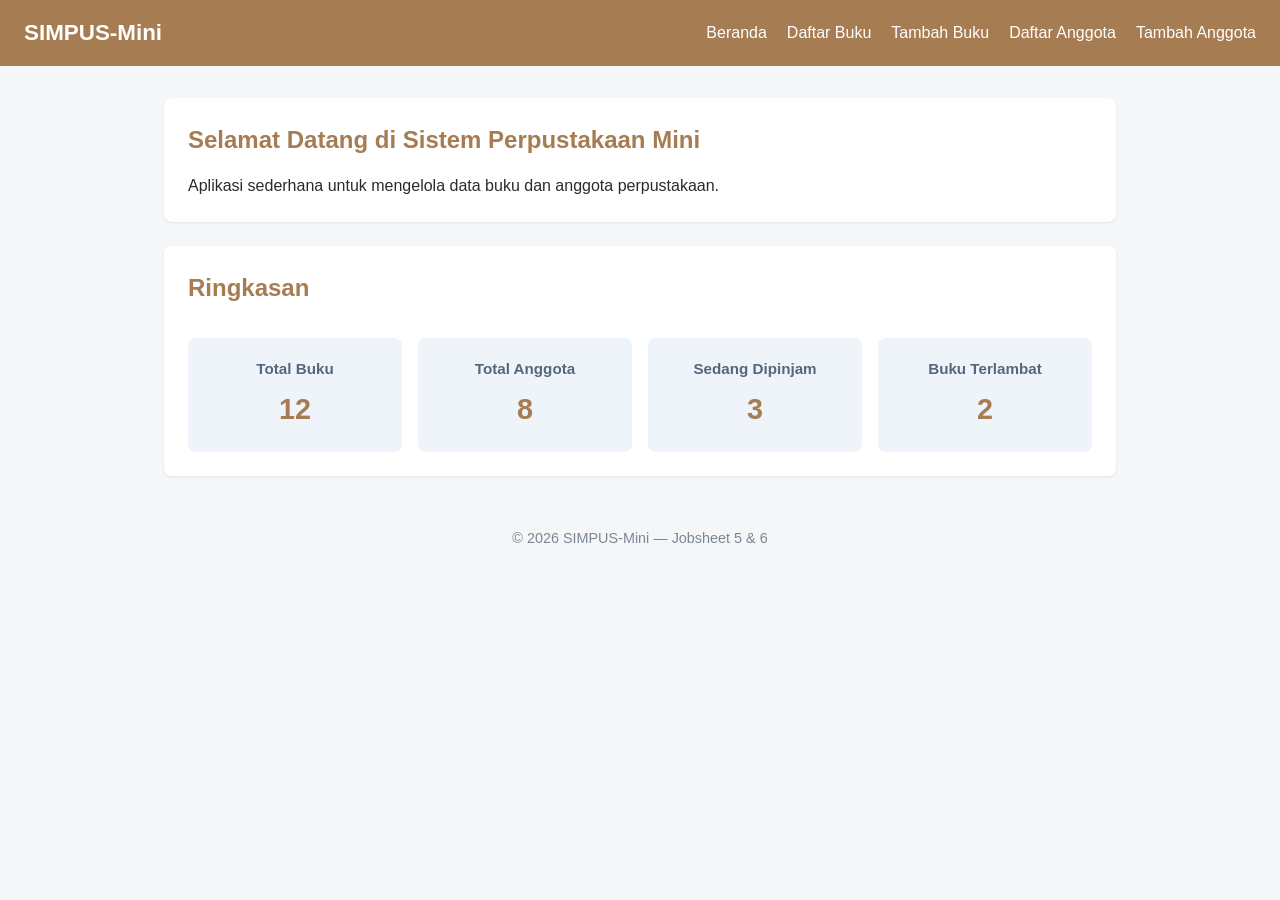
<file: index.html>
<!DOCTYPE html>
<html lang="id">
<head>
    <meta charset="UTF-8">
    <meta name="viewport" content="width=device-width, initial-scale=1">
    <title>SIMPUS-Mini | Beranda</title>
    <link rel="stylesheet" href="assets/css/style.css">
</head>
<body>
    <header>
        <h1>SIMPUS-Mini</h1>
        <button type="button" id="nav-toggle-btn" class="nav-toggle-label" aria-label="Menu">&#9776;</button>
        <nav>
            <ul>
                <li><a href="index.html">Beranda</a></li>
                <li><a href="buku/list.html">Daftar Buku</a></li>
                <li><a href="buku/tambah.html">Tambah Buku</a></li>
                <li><a href="anggota/list.html">Daftar Anggota</a></li>
                <li><a href="anggota/tambah.html">Tambah Anggota</a></li>
            </ul>
        </nav>
    </header>
    <main>
        <section>
            <h2>Selamat Datang di Sistem Perpustakaan Mini</h2>
            <p>Aplikasi sederhana untuk mengelola data buku dan anggota perpustakaan.</p>
        </section>

        <section>
            <h2>Ringkasan</h2>
            <article>
                <h3>Total Buku</h3>
                <p>12</p>
            </article>
            <article>
                <h3>Total Anggota</h3>
                <p>8</p>
            </article>
            <article>
                <h3>Sedang Dipinjam</h3>
                <p>3</p>
            </article>
            <article>
                <h3>Buku Terlambat</h3>
                <p>2</p>
            </article>
        </section>
    </main>

    <footer>
        <p>&copy; 2026 SIMPUS-Mini &mdash; Jobsheet 5 & 6</p>
    </footer>
    <script src="assets/js/app.js"></script>
</body>
</html>
</file>
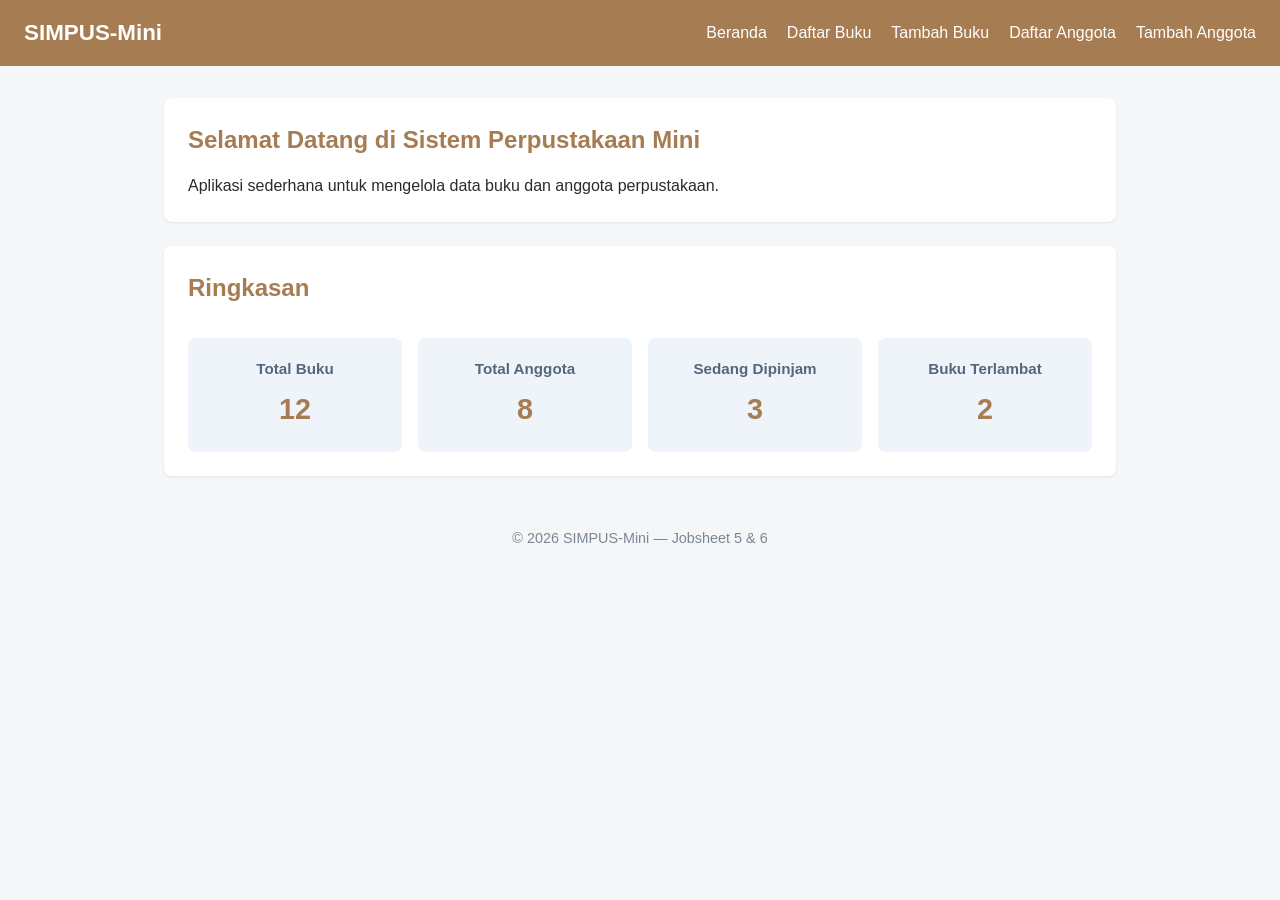
<file: Jobsheet6/index.html>
<!DOCTYPE html>
<html lang="id">

<head>
    <meta charset="UTF-8">
    <meta name="viewport" content="width=device-width, initial-scale=1">
    <title>SIMPUS-Mini | Beranda</title>
    <link rel="stylesheet" href="assets/css/style.css">
</head>

<body>
    <header>
        <h1>SIMPUS-Mini</h1>
        <button type="button" id="nav-toggle-btn" class="nav-toggle-label" aria-label="Menu">&#9776;</button>
        <nav>
            <ul>
                <li><a href="index.html">Beranda</a></li>
                <li><a href="buku/list.html">Daftar Buku</a></li>
                <li><a href="buku/tambah.html">Tambah Buku</a></li>
                <li><a href="anggota/list.html">Daftar Anggota</a></li>
                <li><a href="anggota/tambah.html">Tambah Anggota</a></li>
            </ul>
        </nav>
    </header>
    <main>
        <section>
            <h2>Selamat Datang di Sistem Perpustakaan Mini</h2>
            <p>Aplikasi sederhana untuk mengelola data buku dan anggota perpustakaan.</p>
        </section>

        <section>
            <h2>Ringkasan</h2>
            <article>
                <h3>Total Buku</h3>
                <p>12</p>
            </article>
            <article>
                <h3>Total Anggota</h3>
                <p>8</p>
            </article>
            <article>
                <h3>Sedang Dipinjam</h3>
                <p>3</p>
            </article>
            <article>
                <h3>Buku Terlambat</h3>
                <p>2</p>
            </article>
        </section>
    </main>

    <footer>
        <p>&copy; 2026 SIMPUS-Mini &mdash; Jobsheet 5 & 6</p>
    </footer>
    <script src="assets/js/app.js"></script>
</body>

</html>
</file>
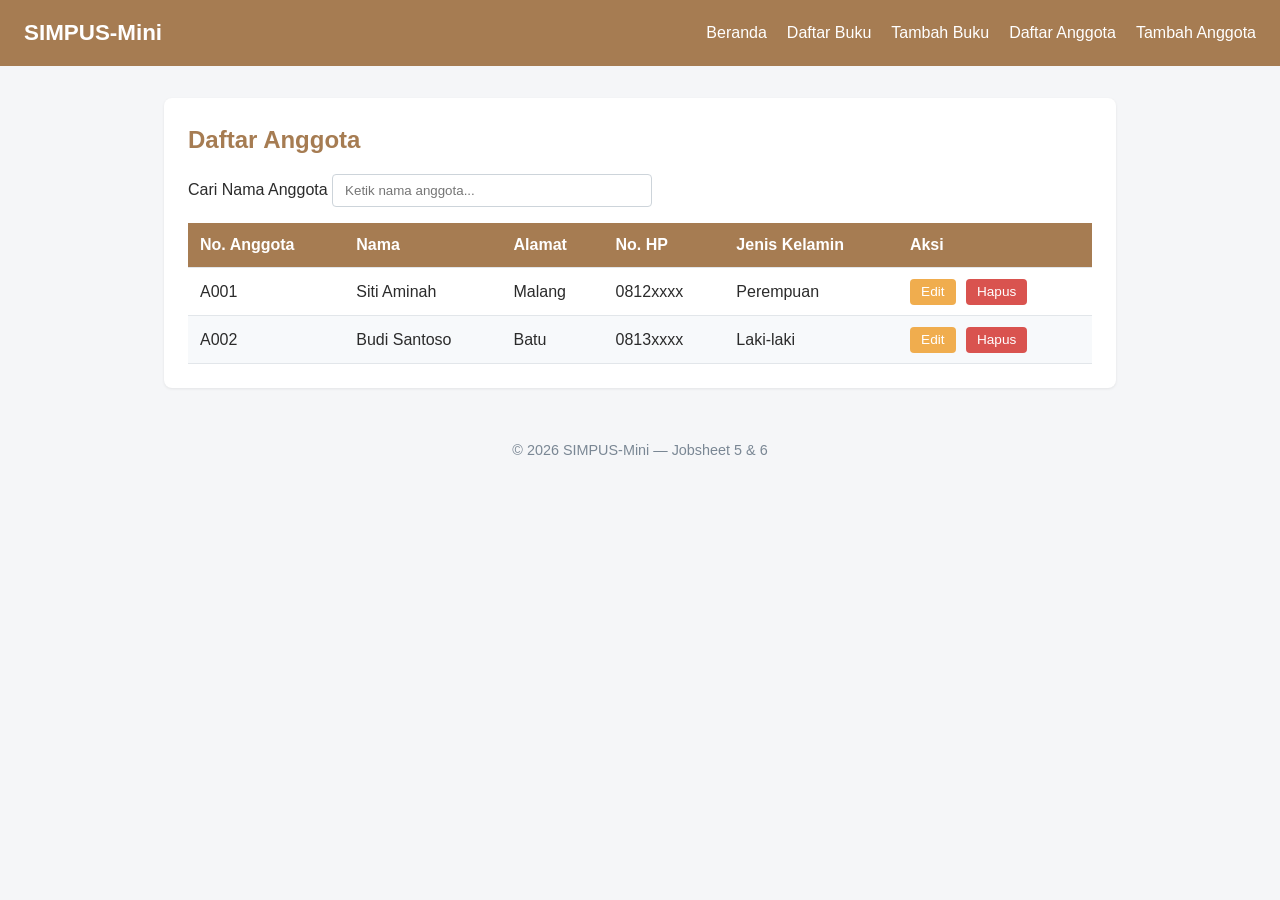
<file: anggota/list.html>
<!DOCTYPE html>
<html lang="id">
<head>
    <meta charset="UTF-8">
    <meta name="viewport" content="width=device-width, initial-scale=1">
    <title>SIMPUS-Mini | Daftar Anggota</title>
    <link rel="stylesheet" href="../assets/css/style.css">
</head>
<body>
    <header>
        <h1>SIMPUS-Mini</h1>
        <button type="button" id="nav-toggle-btn" class="nav-toggle-label" aria-label="Menu">&#9776;</button>
        <nav>
            <ul>
                <li><a href="../index.html">Beranda</a></li>
                <li><a href="../buku/list.html">Daftar Buku</a></li>
                <li><a href="../buku/tambah.html">Tambah Buku</a></li>
                <li><a href="list.html">Daftar Anggota</a></li>
                <li><a href="tambah.html">Tambah Anggota</a></li>
            </ul>
        </nav>
        <label for="nav-toggle" class="nav-toggle-label">&#9776;</label>
    </header>

    <main>
        <section>
            <h2>Daftar Anggota</h2>
             <div class="search-box">
                <label for="search-input">Cari Nama Anggota</label>
                <input type="text" id="search-input" placeholder="Ketik nama anggota...">
            </div>
            <div class="table-responsive">
            <table>
                <thead>
                    <tr>
                        <th>No. Anggota</th>
                        <th>Nama</th>
                        <th>Alamat</th>
                        <th>No. HP</th>
                        <th>Jenis Kelamin</th>
                        <th>Aksi</th>
                    </tr>
                </thead>
                <tbody>
                    <tr>
                        <td>A001</td>
                        <td>Siti Aminah</td>
                        <td>Malang</td>
                        <td>0812xxxx</td>
                        <td>Perempuan</td>
                        <td>
                            <button type="button">Edit</button>
                            <button type="button" class="btn-hapus">Hapus</button>
                        </td>
                    </tr>
                    <tr>
                        <td>A002</td>
                        <td>Budi Santoso</td>
                        <td>Batu</td>
                        <td>0813xxxx</td>
                        <td>Laki-laki</td>
                        <td>
                            <button type="button">Edit</button>
                            <button type="button" class="btn-hapus">Hapus</button>
                        </td>
                    </tr>
                </tbody>
            </table>
            </div>
        </section>
    </main>

    <footer>
        <p>&copy; 2026 SIMPUS-Mini &mdash; Jobsheet 5 & 6</p>
    </footer>
    <script src="../assets/js/app.js"></script>
</body>
</html>
</file>
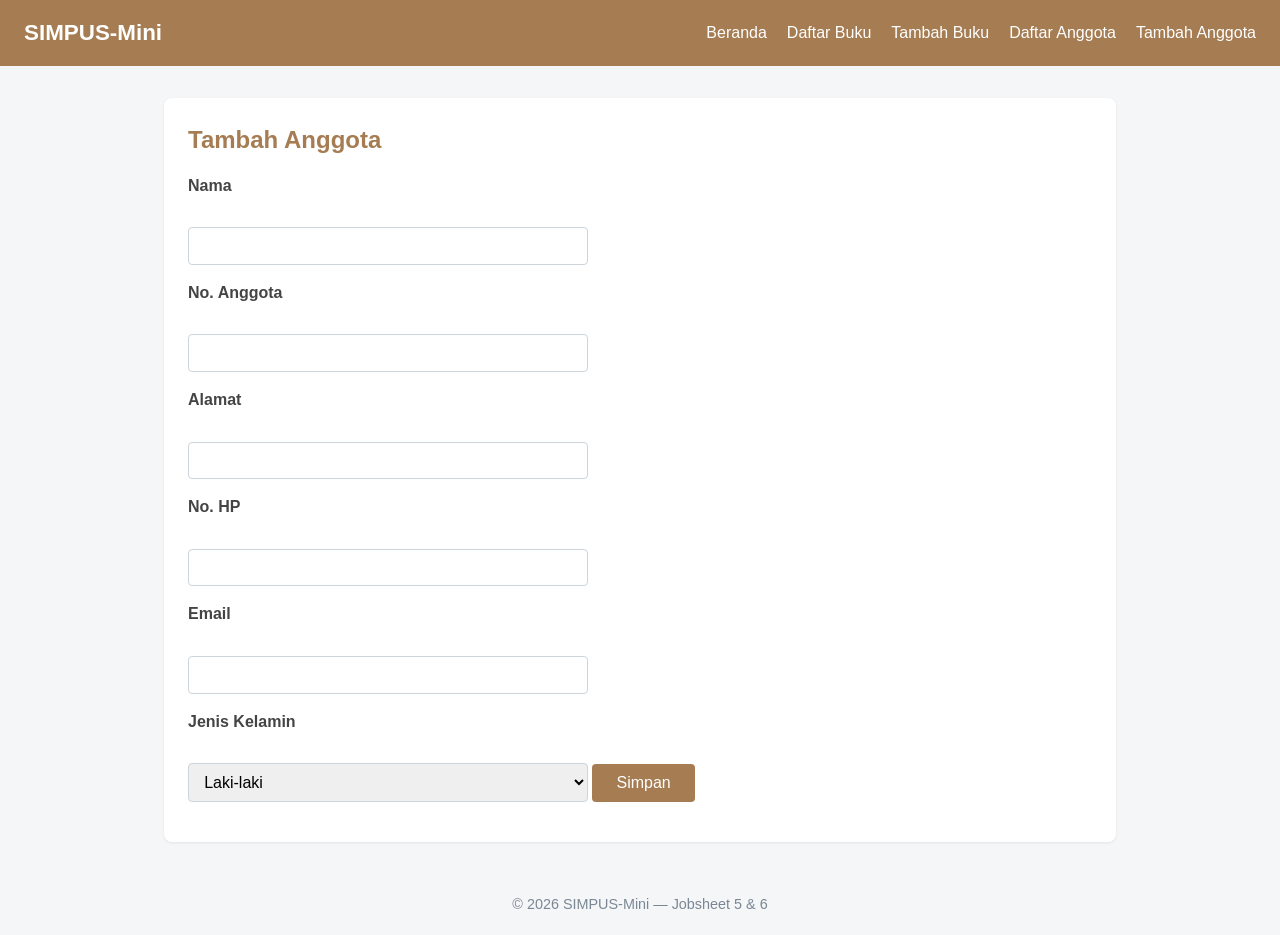
<file: anggota/tambah.html>
<!DOCTYPE html>
<html lang="id">
<head>
    <meta charset="UTF-8">
    <meta name="viewport" content="width=device-width, initial-scale=1">
    <title>SIMPUS-Mini | Tambah Anggota</title>
    <link rel="stylesheet" href="../assets/css/style.css">
</head>
<body>
    <header>
        <h1>SIMPUS-Mini</h1>
        <button type="button" id="nav-toggle-btn" class="nav-toggle-label" aria-label="Menu">&#9776;</button>
        <nav>
            <ul>
                <li><a href="../index.html">Beranda</a></li>
                <li><a href="../buku/list.html">Daftar Buku</a></li>
                <li><a href="../buku/tambah.html">Tambah Buku</a></li>
                <li><a href="list.html">Daftar Anggota</a></li>
                <li><a href="tambah.html">Tambah Anggota</a></li>
            </ul>
        </nav>
        <label for="nav-toggle" class="nav-toggle-label">&#9776;</label>
    </header>

    <main>
        <section>
            <h2>Tambah Anggota</h2>
            <form id="form-tambah">
                <p>
                    <label for="nama">Nama</label><br>
                    <input type="text" id="nama" name="nama" required>
                </p>
                <p>
                    <label for="no_anggota">No. Anggota</label><br>
                    <input type="text" id="no_anggota" name="no_anggota" required>
                </p>
                <p>
                    <label for="alamat">Alamat</label><br>
                    <input type="text" id="alamat" name="alamat">
                </p>
                <p>
                    <label for="no_hp">No. HP</label><br>
                    <input type="text" id="no_hp" name="no_hp">
                </p>
                <p> 
                    <label for="email">Email</label><br> 
                    <input type="email" id="email" name="email"> 
                </p>
                <p>
                    <label for="jenis_kelamin">Jenis Kelamin</label><br>
                    <select id="jenis_kelamin" name="jenis_kelamin">
                        <option value="laki-laki">Laki-laki</option>
                        <option value="perempuan">Perempuan</option>
                    </select>
                    <button type="submit">Simpan</button>
                </p>
            </form>
        </section>
    </main>

    <footer>
        <p>&copy; 2026 SIMPUS-Mini &mdash; Jobsheet 5 & 6</p>
    </footer>
    <script src="../assets/js/app.js"></script>
</body>
</html>
</file>
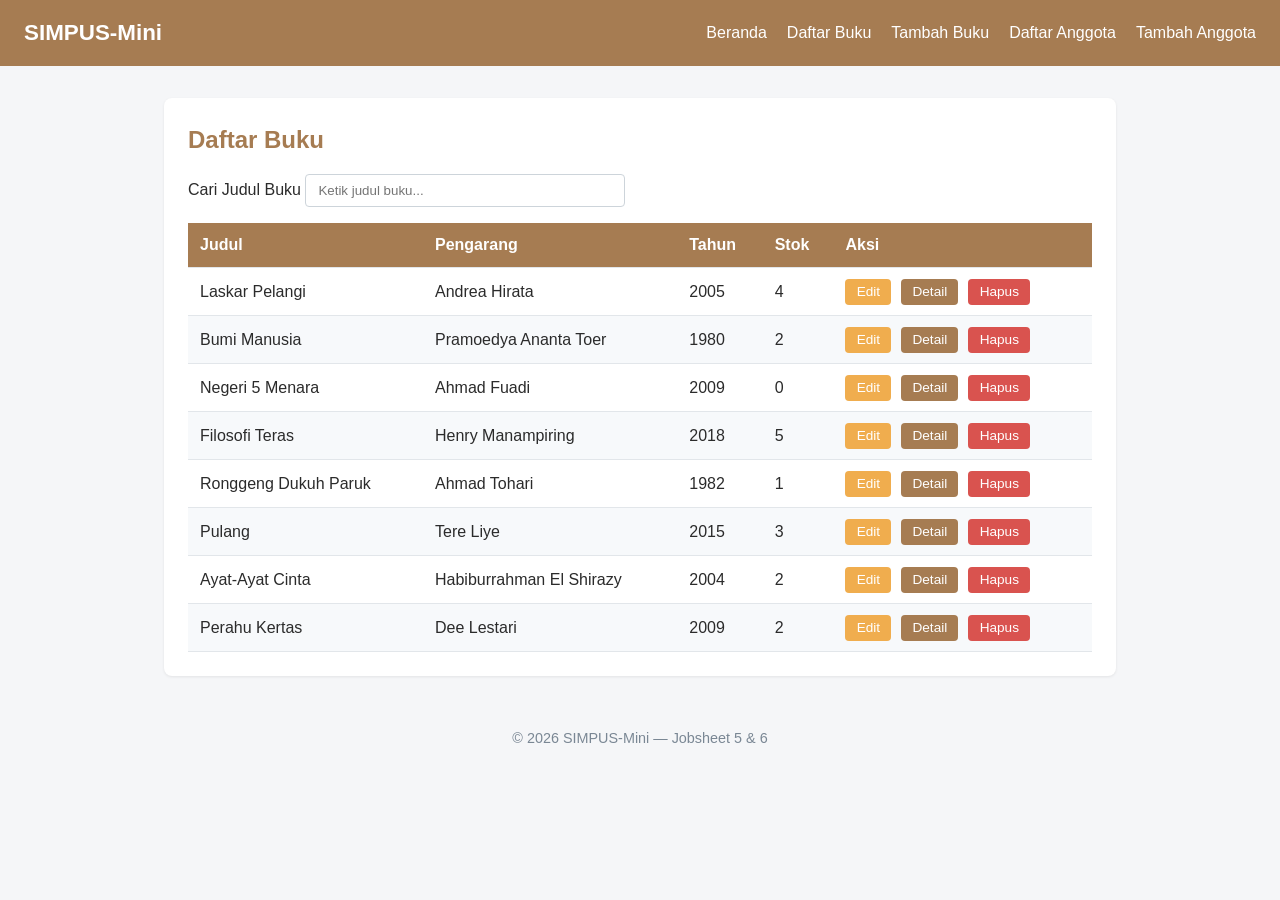
<file: buku/list.html>
<!DOCTYPE html>
<html lang="id">
<head>
    <meta charset="UTF-8">
    <meta name="viewport" content="width=device-width, initial-scale=1">
    <title>SIMPUS-Mini | Daftar Buku</title>
    <link rel="stylesheet" href="../assets/css/style.css">
</head>
<body>
    <header>
        <h1>SIMPUS-Mini</h1>
        <button type="button" id="nav-toggle-btn" class="nav-toggle-label" aria-label="Menu">&#9776;</button>
        <nav>
            <ul>
                <li><a href="../index.html">Beranda</a></li>
                <li><a href="list.html">Daftar Buku</a></li>
                <li><a href="tambah.html">Tambah Buku</a></li>
                <li><a href="../anggota/list.html">Daftar Anggota</a></li>
                <li><a href="../anggota/tambah.html">Tambah Anggota</a></li>
            </ul>
        </nav>
    </header>

    <main>
        <section>
            <h2>Daftar Buku</h2>
            <div class="search-box">
                <label for="search-input">Cari Judul Buku</label>
                <input type="text" id="search-input" placeholder="Ketik judul buku...">
            </div>
            <div class="table-responsive">
            <table>
                <thead>
                    <tr>
                        <th>Judul</th>
                        <th>Pengarang</th>
                        <th>Tahun</th>
                        <th>Stok</th>
                        <th>Aksi</th>
                    </tr>
                </thead>
                <tbody>
                    <tr>
                        <td>Laskar Pelangi</td>
                        <td>Andrea Hirata</td>
                        <td>2005</td>
                        <td>4</td>
                        <td>
                            <button type="button">Edit</button>
                            <button type="button" class="detail">Detail</button>
                            <button type="button" class="btn-hapus">Hapus</button>
                        </td>
                    </tr>
                    <tr>
                        <td>Bumi Manusia</td>
                        <td>Pramoedya Ananta Toer</td>
                        <td>1980</td>
                        <td>2</td>
                        <td>
                            <button type="button">Edit</button>
                            <button type="button" class="detail">Detail</button>
                            <button type="button" class="btn-hapus">Hapus</button>
                        </td>
                    </tr>
                    <tr>
                        <td>Negeri 5 Menara</td>
                        <td>Ahmad Fuadi</td>
                        <td>2009</td>
                        <td>0</td>
                        <td>
                            <button type="button">Edit</button>
                            <button type="button" class="detail">Detail</button>
                            <button type="button" class="btn-hapus">Hapus</button>
                        </td>
                    </tr>
                    <tr>
                        <td>Filosofi Teras</td>
                        <td>Henry Manampiring</td>
                        <td>2018</td>
                        <td>5</td>
                        <td>
                            <button type="button">Edit</button>
                            <button type="button" class="detail">Detail</button>
                            <button type="button" class="btn-hapus">Hapus</button>
                        </td>
                    </tr>
                    <tr>
                        <td>Ronggeng Dukuh Paruk</td>
                        <td>Ahmad Tohari</td>
                        <td>1982</td>
                        <td>1</td>
                        <td>
                            <button type="button">Edit</button>
                            <button type="button" class="detail">Detail</button>
                            <button type="button" class="btn-hapus">Hapus</button>
                        </td>
                    </tr>
                    <tr> 
                        <td>Pulang</td> 
                        <td>Tere Liye</td> 
                        <td>2015</td>
                        <td>3</td> 
                        <td> 
                            <button type="button">Edit</button> 
                            <button type="button" class="detail">Detail</button>
                           <button type="button" class="btn-hapus">Hapus</button>
                        </td> 
                    </tr>
                    <tr> 
                        <td>Ayat-Ayat Cinta</td> 
                        <td>Habiburrahman El Shirazy</td> 
                        <td>2004</td>
                        <td>2</td> 
                        <td> 
                            <button type="button">Edit</button> 
                            <button type="button" class="detail">Detail</button>
                            <button type="button" class="btn-hapus">Hapus</button>
                        </td>
                    </tr>
                    <tr> 
                        <td>Perahu Kertas</td> 
                        <td>Dee Lestari</td> 
                        <td>2009</td> 
                        <td>2</td> 
                        <td> 
                            <button type="button">Edit</button> 
                            <button type="button" class="detail">Detail</button>
                            <button type="button" class="btn-hapus">Hapus</button>
                        </td> 
                    </tr>
                </tbody>
            </table>
            </div>
        </section>
    </main>

    <footer>
        <p>&copy; 2026 SIMPUS-Mini &mdash; Jobsheet 5 & 6</p>
    </footer>
    <script src="../assets/js/app.js"></script>
</body>
</html>
</file>
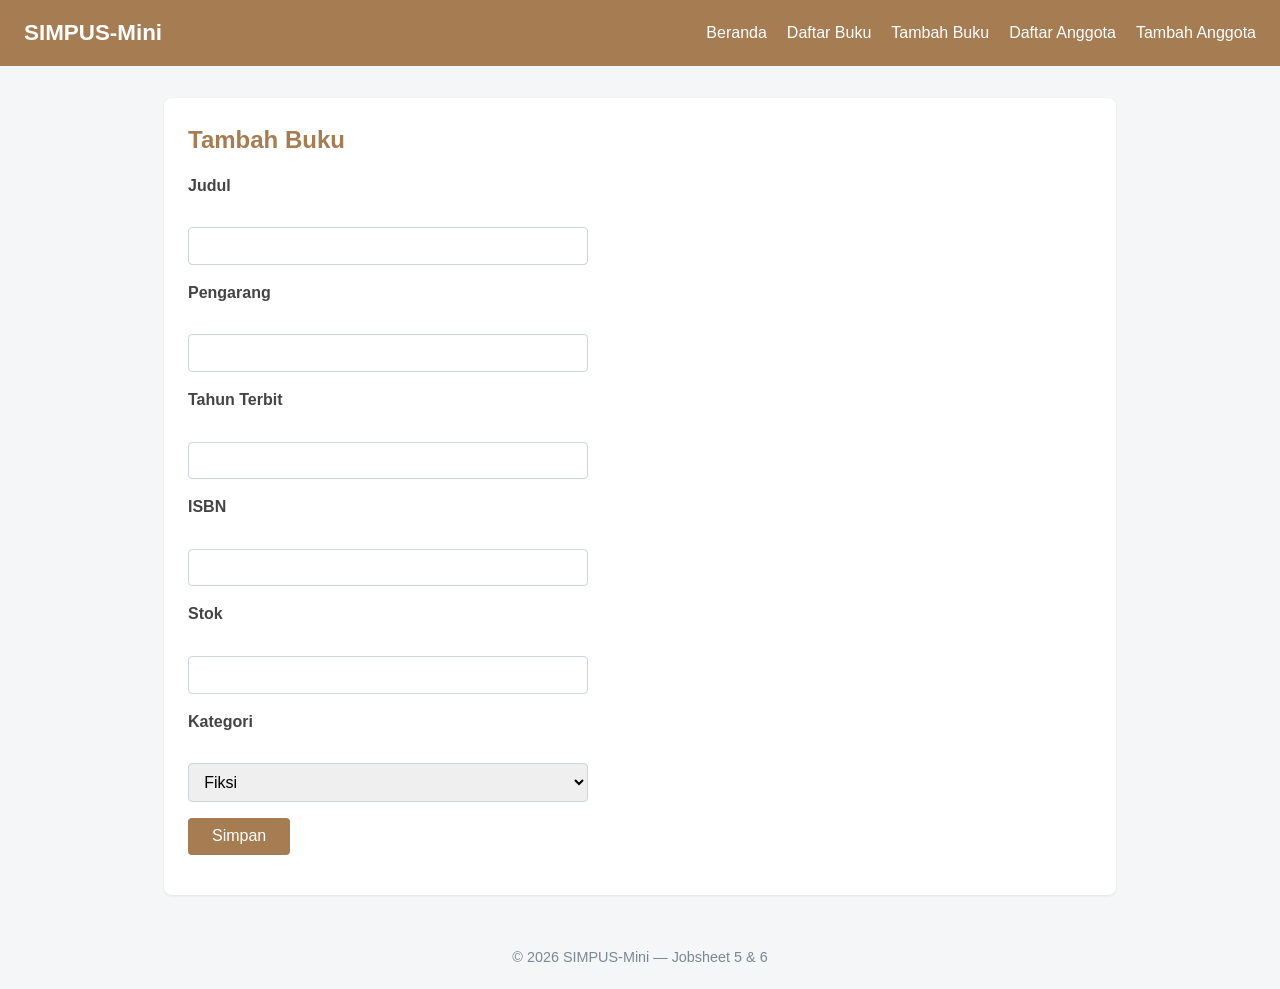
<file: buku/tambah.html>
<!DOCTYPE html>
<html lang="id">
<head>
    <meta charset="UTF-8">
    <meta name="viewport" content="width=device-width, initial-scale=1">
    <title>SIMPUS-Mini | Tambah Buku</title>
    <link rel="stylesheet" href="../assets/css/style.css">
</head>
<body>
    <header>
        <h1>SIMPUS-Mini</h1>
        <button type="button" id="nav-toggle-btn" class="nav-toggle-label" aria-label="Menu">&#9776;</button>
        <nav>
            <ul>
                <li><a href="../index.html">Beranda</a></li>
                <li><a href="list.html">Daftar Buku</a></li>
                <li><a href="tambah.html">Tambah Buku</a></li>
                <li><a href="../anggota/list.html">Daftar Anggota</a></li>
                <li><a href="../anggota/tambah.html">Tambah Anggota</a></li>
            </ul>
        </nav>
    </header>

    <main>
        <section>
            <h2>Tambah Buku</h2>
            <form id="form-tambah">
                <p>
                    <label for="judul">Judul</label><br>
                    <input type="text" id="judul" name="judul" required>
                </p>
                <p>
                    <label for="pengarang">Pengarang</label><br>
                    <input type="text" id="pengarang" name="pengarang" required>
                </p>
                <p>
                    <label for="tahun">Tahun Terbit</label><br>
                    <input type="number" id="tahun" name="tahun" min="1900" max="2026" required>
                </p>
                <p>
                    <label for="isbn">ISBN</label><br>
                    <input type="text" id="isbn" name="isbn">
                </p>
                <p>
                    <label for="stok">Stok</label><br>
                    <input type="number" id="stok" name="stok" min="0" required>
                </p>
                <p>
                    <label for="kategori">Kategori</label><br>
                    <select id="kategori" name="kategori">
                        <option value="fiksi">Fiksi</option>
                        <option value="non-fiksi">Non-Fiksi</option>
                        <option value="referensi">Referensi</option>
                    </select>
                </p>
                <p>
                    <button type="submit">Simpan</button>
                </p>
            </form>
        </section>
    </main>

    <footer>
        <p>&copy; 2026 SIMPUS-Mini &mdash; Jobsheet 5 & 6</p>
    </footer>
    <script src="../assets/js/app.js"></script>
</body>
</html>
</file>
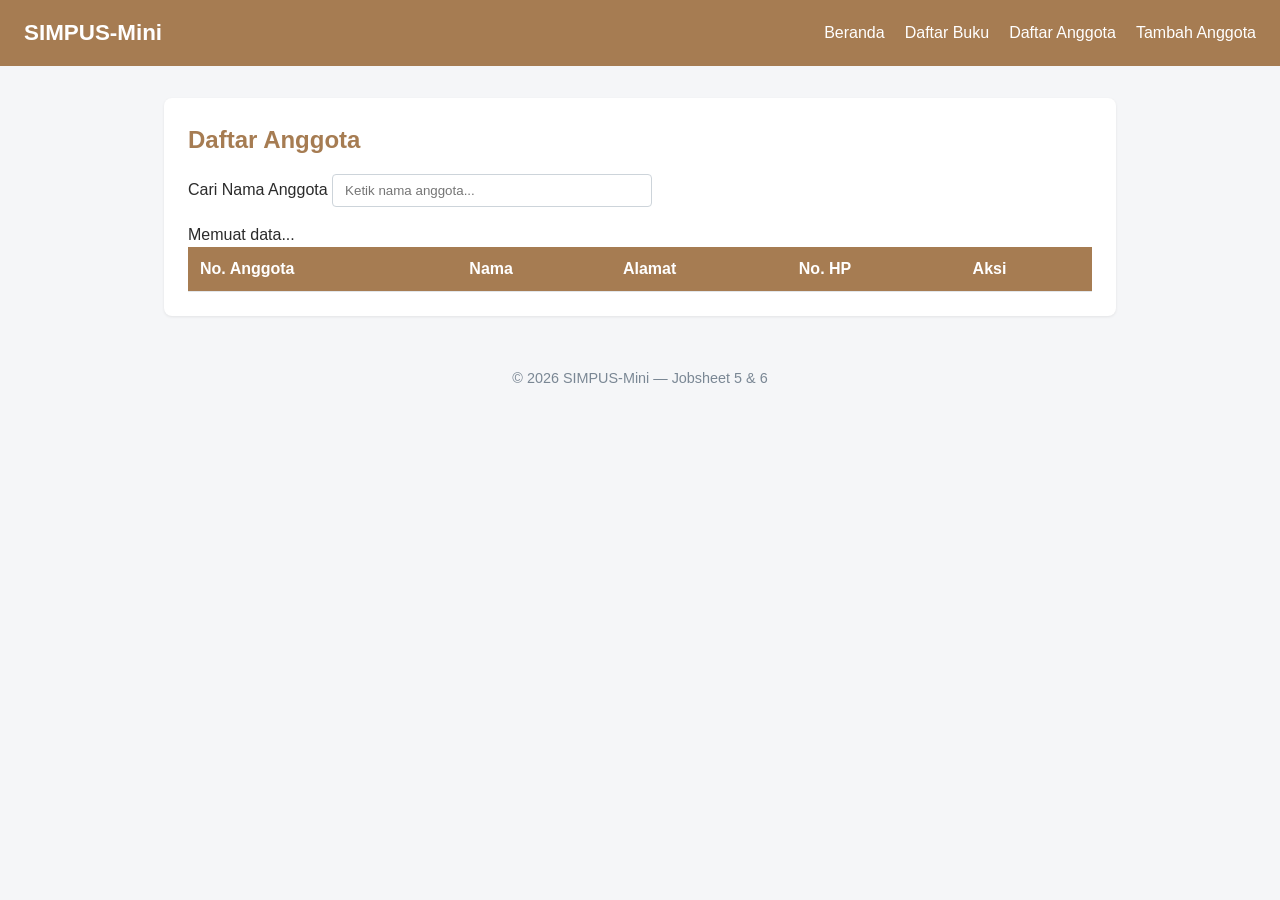
<file: Jobsheet6/anggota/list.html>
<!DOCTYPE html>
<html lang="id">

<head>
    <meta charset="UTF-8">
    <meta name="viewport" content="width=device-width, initial-scale=1">
    <title>SIMPUS-Mini | Daftar Anggota</title>
    <link rel="stylesheet" href="../assets/css/style.css">
</head>

<body>
    <header>
        <h1>SIMPUS-Mini</h1>
        <button type="button" id="nav-toggle-btn" class="nav-toggle-label" aria-label="Menu">&#9776;</button>
        <nav>
            <ul>
                <li><a href="../index.html">Beranda</a></li>
                <li><a href="../buku/list.html">Daftar Buku</a></li>
                <li><a href="list.html">Daftar Anggota</a></li>
                <li><a href="tambah.html">Tambah Anggota</a></li>
            </ul>
        </nav>
    </header>

    <main>
        <section>
            <h2>Daftar Anggota</h2>
            <div class="search-box">
                <label for="search-input">Cari Nama Anggota</label>
                <input type="text" id="search-input" placeholder="Ketik nama anggota...">
            </div>
            <p id="loading-indicator" style="display:none;">Memuat data...</p>
            <div class="table-responsive">
                <table>
                    <thead>
                        <tr>
                            <th>No. Anggota</th>
                            <th>Nama</th>
                            <th>Alamat</th>
                            <th>No. HP</th>
                            <th>Aksi</th>
                        </tr>
                    </thead>
                    <tbody>
                        <!-- Kosongkan saja -->
                    </tbody>
                </table>
            </div>
        </section>
    </main>

    <footer>
        <p>&copy; 2026 SIMPUS-Mini &mdash; Jobsheet 5 & 6</p>
    </footer>

    <!-- SEMUA SCRIPT TARUH DI SINI (PALING BAWAH) -->
    <script src="../assets/js/anggota.js"></script>
</body>

</html>
</file>
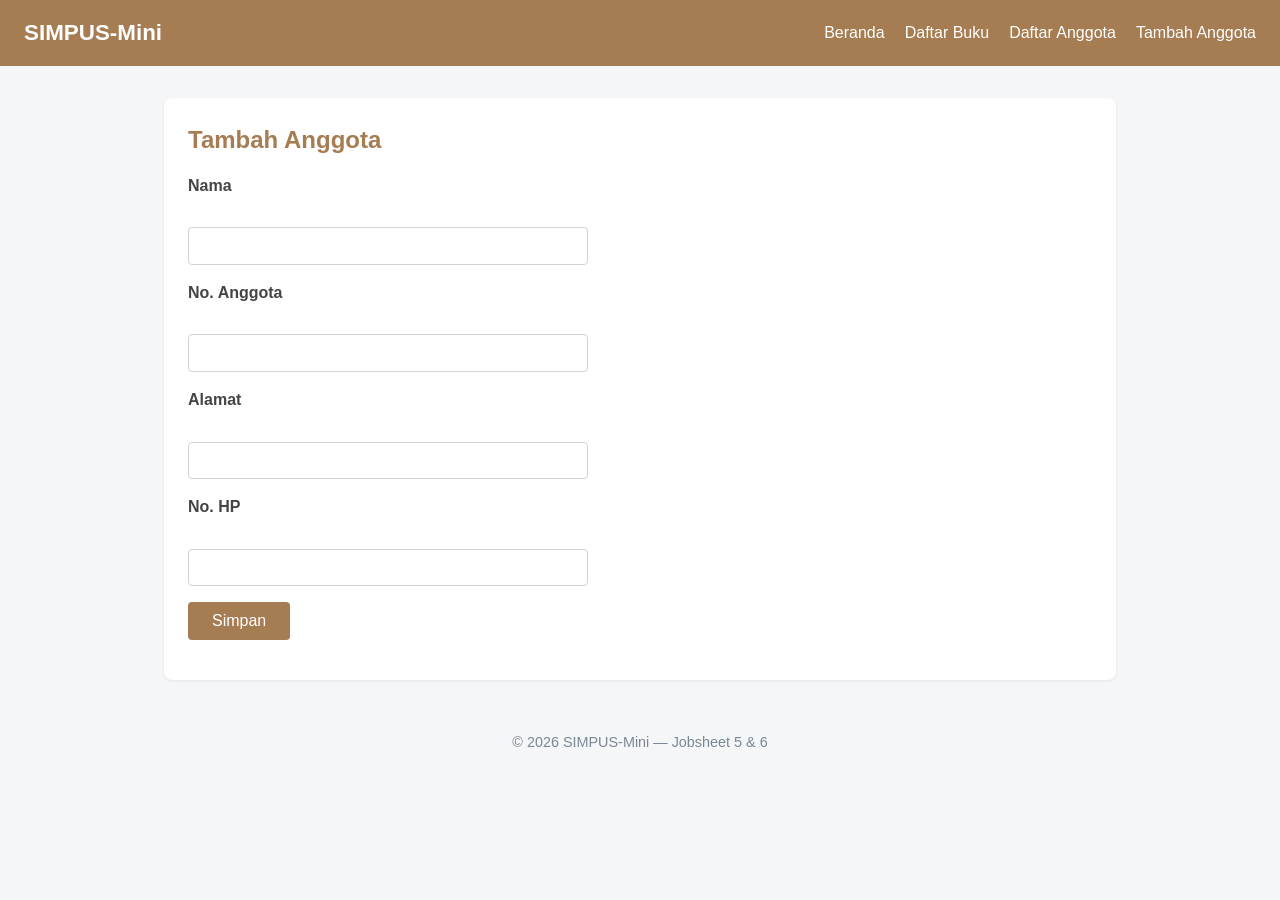
<file: Jobsheet6/anggota/tambah.html>
<!DOCTYPE html>
<html lang="id">

<head>
    <meta charset="UTF-8">
    <meta name="viewport" content="width=device-width, initial-scale=1">
    <title>SIMPUS-Mini | Tambah Anggota</title>
    <link rel="stylesheet" href="../assets/css/style.css">
</head>

<body>
    <header>
        <h1>SIMPUS-Mini</h1>
        <button type="button" id="nav-toggle-btn" class="nav-toggle-label" aria-label="Menu">&#9776;</button>
        <nav>
            <ul>
                <li><a href="../index.html">Beranda</a></li>
                <li><a href="../buku/list.html">Daftar Buku</a></li>
                <li><a href="list.html">Daftar Anggota</a></li>
                <li><a href="tambah.html">Tambah Anggota</a></li>
            </ul>
        </nav>
    </header>

    <main>
        <section>
            <h2>Tambah Anggota</h2>
            <form id="form-tambah">
                <p>
                    <label for="nama">Nama</label><br>
                    <input type="text" id="nama" name="nama" required>
                </p>
                <p>
                    <label for="no_anggota">No. Anggota</label><br>
                    <input type="text" id="no_anggota" name="no_anggota" required>
                </p>
                <p>
                    <label for="alamat">Alamat</label><br>
                    <input type="text" id="alamat" name="alamat">
                </p>
                <p>
                    <label for="no_hp">No. HP</label><br>
                    <input type="text" id="no_hp" name="no_hp">
                </p>
                <p>
                    <button type="submit">Simpan</button>
                </p>
            </form>
        </section>
    </main>

    <footer>
        <p>&copy; 2026 SIMPUS-Mini &mdash; Jobsheet 5 & 6</p>
    </footer>
    <script src="../assets/js/app.js"></script>
</body>

</html>
</file>
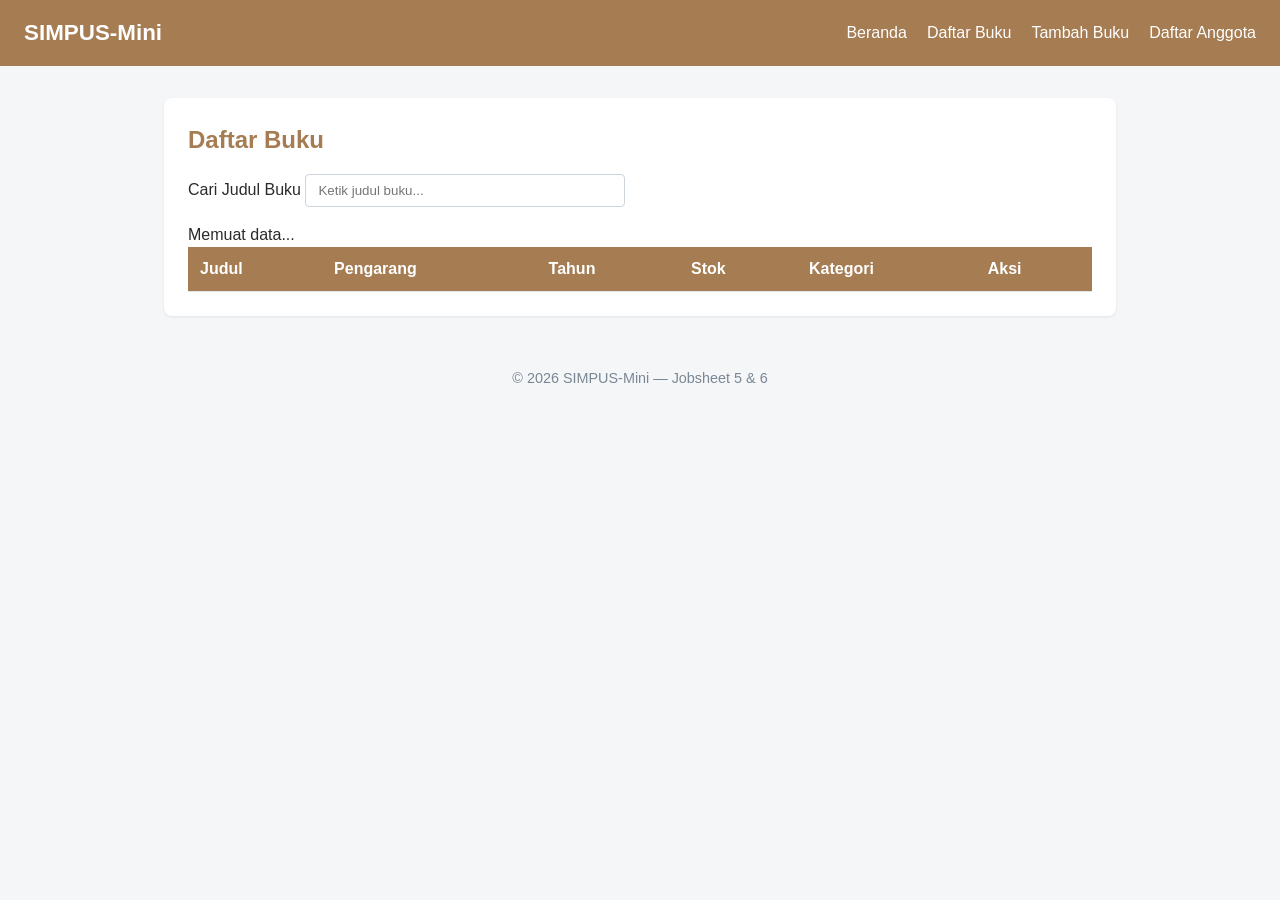
<file: Jobsheet6/buku/list.html>
<!DOCTYPE html>
<html lang="id">

<head>
    <meta charset="UTF-8">
    <meta name="viewport" content="width=device-width, initial-scale=1">
    <title>SIMPUS-Mini | Daftar Buku</title>
    <link rel="stylesheet" href="../assets/css/style.css">
</head>

<body>
    <header>
        <h1>SIMPUS-Mini</h1>
        <button type="button" id="nav-toggle-btn" class="nav-toggle-label" aria-label="Menu">&#9776;</button>
        <nav>
            <ul>
                <li><a href="../index.html">Beranda</a></li>
                <li><a href="list.html">Daftar Buku</a></li>
                <li><a href="tambah.html">Tambah Buku</a></li>
                <li><a href="../anggota/list.html">Daftar Anggota</a></li>
            </ul>
        </nav>
    </header>

    <main>
        <section>
            <h2>Daftar Buku</h2>
            <div class="search-box">
                <label for="search-input">Cari Judul Buku</label>
                <input type="text" id="search-input" placeholder="Ketik judul buku...">
            </div>
            <p id="loading-indicator" style="display:none;">Memuat data...</p>
            <div class="table-responsive">
                <table>
                    <thead>
                        <tr>
                            <th>Judul</th>
                            <th>Pengarang</th>
                            <th>Tahun</th>
                            <th>Stok</th>
                            <th>Kategori</th>
                            <th>Aksi</th>
                        </tr>
                    </thead>
                    <tbody>
                        <!-- Kosongkan saja, nanti diisi otomatis oleh JavaScript -->
                    </tbody>
                </table>
            </div>
        </section>
    </main>

    <footer>
        <p>&copy; 2026 SIMPUS-Mini &mdash; Jobsheet 5 & 6</p>
    </footer>

    <!-- SEMUA SCRIPT TARUH DI SINI (PALING BAWAH) -->
    <script src="../assets/js/app.js"></script>
</body>

</html>
</file>
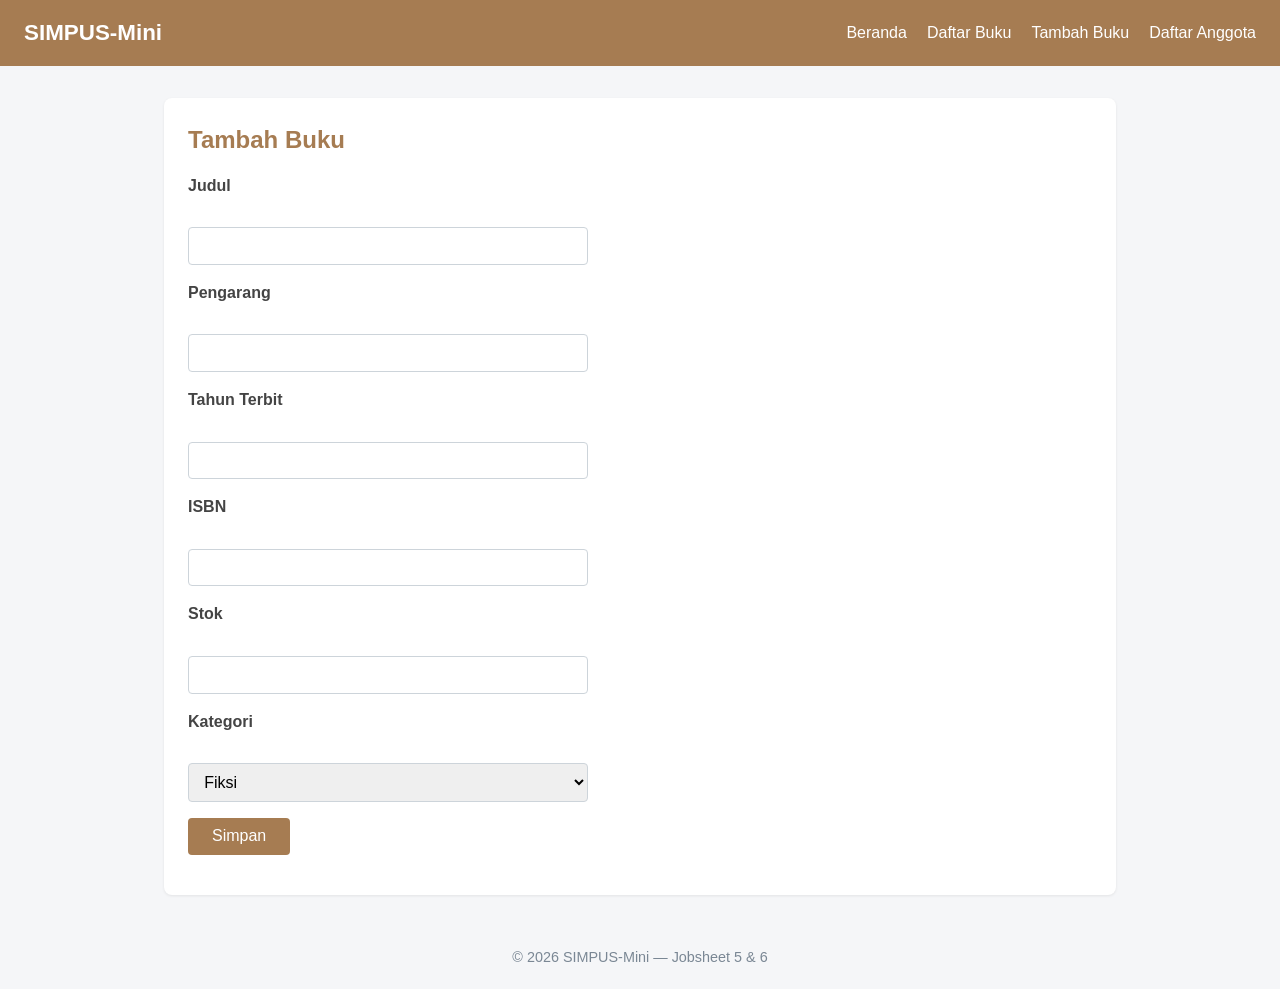
<file: Jobsheet6/buku/tambah.html>
<!DOCTYPE html>
<html lang="id">

<head>
    <meta charset="UTF-8">
    <meta name="viewport" content="width=device-width, initial-scale=1">
    <title>SIMPUS-Mini | Tambah Buku</title>
    <link rel="stylesheet" href="../assets/css/style.css">
</head>

<body>
    <header>
        <h1>SIMPUS-Mini</h1>
        <button type="button" id="nav-toggle-btn" class="nav-toggle-label" aria-label="Menu">&#9776;</button>
        <nav>
            <ul>
                <li><a href="../index.html">Beranda</a></li>
                <li><a href="list.html">Daftar Buku</a></li>
                <li><a href="tambah.html">Tambah Buku</a></li>
                <li><a href="../anggota/list.html">Daftar Anggota</a></li>
            </ul>
        </nav>
    </header>

    <main>
        <section>
            <h2>Tambah Buku</h2>
            <form id="form-tambah">
                <p>
                    <label for="judul">Judul</label><br>
                    <input type="text" id="judul" name="judul" required>
                </p>
                <p>
                    <label for="pengarang">Pengarang</label><br>
                    <input type="text" id="pengarang" name="pengarang" required>
                </p>
                <p>
                    <label for="tahun">Tahun Terbit</label><br>
                    <input type="number" id="tahun" name="tahun" min="1900" max="2026" required>
                </p>
                <p>
                    <label for="isbn">ISBN</label><br>
                    <input type="text" id="isbn" name="isbn">
                </p>
                <p>
                    <label for="stok">Stok</label><br>
                    <input type="number" id="stok" name="stok" min="0" required>
                </p>
                <p>
                    <label for="kategori">Kategori</label><br>
                    <select id="kategori" name="kategori">
                        <option value="fiksi">Fiksi</option>
                        <option value="non-fiksi">Non-Fiksi</option>
                        <option value="referensi">Referensi</option>
                    </select>
                </p>
                <p>
                    <button type="submit">Simpan</button>
                </p>
            </form>
        </section>
    </main>

    <footer>
        <p>&copy; 2026 SIMPUS-Mini &mdash; Jobsheet 5 & 6</p>
    </footer>
    <script src="../assets/js/app.js"></script>
</body>

</html>
</file>
<file: assets/css/style.css>
/* ===== Reset & Base ===== */
* {
box-sizing: border-box;
margin: 0;
padding: 0;
}

body {
font-family: "Segoe UI", Arial, sans-serif;
color: #2b2b2b;
background-color: #f5f6f8;
line-height: 1.5;
}

a {
color: #A67C52;
text-decoration: none;
}

a:hover {
text-decoration: underline;
}

/* ===== Header & Navbar (Flexbox) ===== */
header {
    background-color: #A67C52;
    color: #fff;
    padding: 1rem 1.5rem;
    display: flex;
    align-items: center;
    justify-content: space-between;
    flex-wrap: wrap;
}

header h1 {
    font-size: 1.4rem;
}

header nav ul {
    list-style: none;
    display: flex;
    gap: 1.25rem;
}

header nav a {
    color: #fff;
    font-weight: 500;
}

/* ===== Main Layout ===== */
main {
    max-width: 1000px;
    margin: 2rem auto;
    padding: 0 1.5rem;
}

section {
    background-color: #fff;
    border-radius: 8px;
    padding: 1.5rem;
    margin-bottom: 1.5rem;
    box-shadow: 0 1px 3px rgba(0, 0, 0, 0.08);
}

section h2 {
    margin-bottom: 1rem;
    color: #A67C52;
}

/* ===== Kartu Statistik (CSS Grid) ===== */
main section:nth-of-type(2) {
    display: grid;
    grid-template-columns: repeat(4, 1fr);
    gap: 1rem;
}

main section:nth-of-type(2) h2 {
    grid-column: 1 / -1;
}

main section:nth-of-type(2) article {
    background-color: #eef4fa;
    border-radius: 8px;
    padding: 1.25rem;
    text-align: center;
}

main section:nth-of-type(2) article h3 {
    font-size: 0.95rem;
    color: #55677a;
    margin-bottom: 0.5rem;
}

main section:nth-of-type(2) article p {
    font-size: 1.8rem;
    font-weight: 700;
    color: #A67C52;
}

/* ===== Tabel ===== */
table {
    width: 100%;
    border-collapse: collapse;
}

th, td {
    text-align: left;
    padding: 0.65rem 0.75rem;
    border-bottom: 1px solid #e2e6ea;
}

thead {
    background-color: #A67C52;
    color: #fff;
}

tbody tr:nth-child(even) {
    background-color: #f7f9fb;
}

tbody tr:hover {
    background-color: #eef4fa;
}

td button {
    padding: 0.35rem 0.7rem;
    margin-right: 0.35rem;
    border: none;
    border-radius: 4px;
    cursor: pointer;
    font-size: 0.85rem;
}

td button:first-of-type {
    background-color: #f0ad4e;
    color: #fff;
}

td button:last-of-type {
    background-color: #d9534f;
    color: #fff;
}

td button.detail {
    background-color: #A67C52;
    color: #fff;
}

/* ===== Form ===== */
form p {
    margin-bottom: 1rem;
}

form label {
    display: block;
    margin-bottom: 0.35rem;
    font-weight: 600;
    color: #444;
}

form input,
form select {
    width: 100%;
    max-width: 400px;
    padding: 0.55rem 0.7rem;
    border: 1px solid #cdd4da;
    border-radius: 4px;
    font-size: 1rem;
}

form button[type="submit"] {
    background-color: #A67C52;
    color: #fff;
    border: none;
    padding: 0.6rem 1.5rem;
    border-radius: 4px;
    font-size: 1rem;
    cursor: pointer;
}

form button[type="submit"]:hover {
    background-color: #164869;
}

/* ===== Footer ===== */
footer {
    text-align: center;
    padding: 1.25rem;
    color: #7a8794;
    font-size: 0.9rem;
}

/* ===== Tabel Responsif ===== */
.table-responsive {
    overflow-x: auto;
}

/* ===== Hamburger Menu (checkbox hack) ===== */
.nav-toggle {
    display: none;
}

.nav-toggle-label {
    display: none;
    font-size: 1.6rem;
    color: #fff;
    cursor: pointer;
}

/* ===== Pesan Error Validasi ===== */
.error {
    display: block;
    color: #d9534f;
    font-size: 0.85rem;
    margin-top: 0.25rem;
}

/* ===== Kolom Pencarian ===== */
.search-box {
    margin-bottom: 1rem;
}

.search-box input {
    width: 100%;
    max-width: 320px;
    padding: 0.5rem 0.75rem;
    border: 1px solid #cdd4da;
    border-radius: 4px;
}

/* ===== Responsive Breakpoints ===== */

/* Tablet ke bawah */
@media (max-width: 900px) {
    main section:nth-of-type(2) {
        grid-template-columns: repeat(2, 1fr);
    }
}

/* Mobile */
@media (max-width: 480px) {
    header {
        position: relative;
    }

    .nav-toggle-label {
        display: block;
    }

    header nav {
        display: none;
        width: 100%;
        order: 3;
        margin-top: 1rem;
    }

     header nav.nav-open {
        display: block;
    }

    header nav ul {
        flex-direction: column;
        gap: 0.75rem;
    }

    main section:nth-of-type(2) {
        grid-template-columns: 1fr;
    }

    form input,
    form select {
        max-width: 100%;
    }
}
</file>
<file: Jobsheet6/assets/css/style.css>
/* ===== Reset & Base ===== */
* {
    box-sizing: border-box;
    margin: 0;
    padding: 0;
}

body {
    font-family: "Segoe UI", Arial, sans-serif;
    color: #2b2b2b;
    background-color: #f5f6f8;
    line-height: 1.5;
}

a {
    color: #A67C52;
    text-decoration: none;
}

a:hover {
    text-decoration: underline;
}

/* ===== Header & Navbar (Flexbox) ===== */
header {
    background-color: #A67C52;
    color: #fff;
    padding: 1rem 1.5rem;
    display: flex;
    align-items: center;
    justify-content: space-between;
    flex-wrap: wrap;
}

header h1 {
    font-size: 1.4rem;
}

header nav ul {
    list-style: none;
    display: flex;
    gap: 1.25rem;
}

header nav a {
    color: #fff;
    font-weight: 500;
}

/* ===== Main Layout ===== */
main {
    max-width: 1000px;
    margin: 2rem auto;
    padding: 0 1.5rem;
}

section {
    background-color: #fff;
    border-radius: 8px;
    padding: 1.5rem;
    margin-bottom: 1.5rem;
    box-shadow: 0 1px 3px rgba(0, 0, 0, 0.08);
}

section h2 {
    margin-bottom: 1rem;
    color: #A67C52;
}

/* ===== Kartu Statistik (CSS Grid) ===== */
main section:nth-of-type(2) {
    display: grid;
    grid-template-columns: repeat(4, 1fr);
    gap: 1rem;
}

main section:nth-of-type(2) h2 {
    grid-column: 1 / -1;
}

main section:nth-of-type(2) article {
    background-color: #eef4fa;
    border-radius: 8px;
    padding: 1.25rem;
    text-align: center;
}

main section:nth-of-type(2) article h3 {
    font-size: 0.95rem;
    color: #55677a;
    margin-bottom: 0.5rem;
}

main section:nth-of-type(2) article p {
    font-size: 1.8rem;
    font-weight: 700;
    color: #A67C52;
}

/* ===== Tabel ===== */
table {
    width: 100%;
    border-collapse: collapse;
}

th,
td {
    text-align: left;
    padding: 0.65rem 0.75rem;
    border-bottom: 1px solid #e2e6ea;
}

thead {
    background-color: #A67C52;
    color: #fff;
}

tbody tr:nth-child(even) {
    background-color: #f7f9fb;
}

tbody tr:hover {
    background-color: #eef4fa;
}

td button {
    padding: 0.35rem 0.7rem;
    margin-right: 0.35rem;
    border: none;
    border-radius: 4px;
    cursor: pointer;
    font-size: 0.85rem;
}

td button:first-of-type {
    background-color: #f0ad4e;
    color: #fff;
}

td button:last-of-type {
    background-color: #d9534f;
    color: #fff;
}

td button.detail {
    background-color: #A67C52;
    color: #fff;
}

/* ===== Form ===== */
form p {
    margin-bottom: 1rem;
}

form label {
    display: block;
    margin-bottom: 0.35rem;
    font-weight: 600;
    color: #444;
}

form input,
form select {
    width: 100%;
    max-width: 400px;
    padding: 0.55rem 0.7rem;
    border: 1px solid #cdd4da;
    border-radius: 4px;
    font-size: 1rem;
}

form button[type="submit"] {
    background-color: #A67C52;
    color: #fff;
    border: none;
    padding: 0.6rem 1.5rem;
    border-radius: 4px;
    font-size: 1rem;
    cursor: pointer;
}

form button[type="submit"]:hover {
    background-color: #A67C52;
}

/* ===== Footer ===== */
footer {
    text-align: center;
    padding: 1.25rem;
    color: #7a8794;
    font-size: 0.9rem;
}

/* ===== Tabel Responsif ===== */
.table-responsive {
    overflow-x: auto;
}

/* ===== Hamburger Menu (checkbox hack) ===== */
.nav-toggle {
    display: none;
}

.nav-toggle-label {
    display: none;
    font-size: 1.6rem;
    color: #fff;
    cursor: pointer;
}

/* ===== Pesan Error Validasi ===== */
.error {
    display: block;
    color: #d9534f;
    font-size: 0.85rem;
    margin-top: 0.25rem;
}

/* ===== Kolom Pencarian ===== */
.search-box {
    margin-bottom: 1rem;
}

.search-box input {
    width: 100%;
    max-width: 320px;
    padding: 0.5rem 0.75rem;
    border: 1px solid #cdd4da;
    border-radius: 4px;
}


/* ===== Responsive Breakpoints ===== */

/* Tablet ke bawah */
@media (max-width: 900px) {
    main section:nth-of-type(2) {
        grid-template-columns: repeat(2, 1fr);
    }
}

/* Mobile */
@media (max-width: 480px) {
    header {
        position: relative;
    }

    .nav-toggle-label {
        display: block;
    }

    header nav {
        width: 100%;
        order: 3;
        margin-top: 1rem;
        max-height: 0;
        overflow: hidden;
        opacity: 0;
        transition: all 0.3s ease;
    }

    header nav.nav-open {
        max-height: 300px;
        opacity: 1;
    }

    header nav ul {
        flex-direction: column;
        gap: 0.75rem;
    }

    main section:nth-of-type(2) {
        grid-template-columns: 1fr;
    }

    form input,
    form select {
        max-width: 100%;
    }
}
</file>
